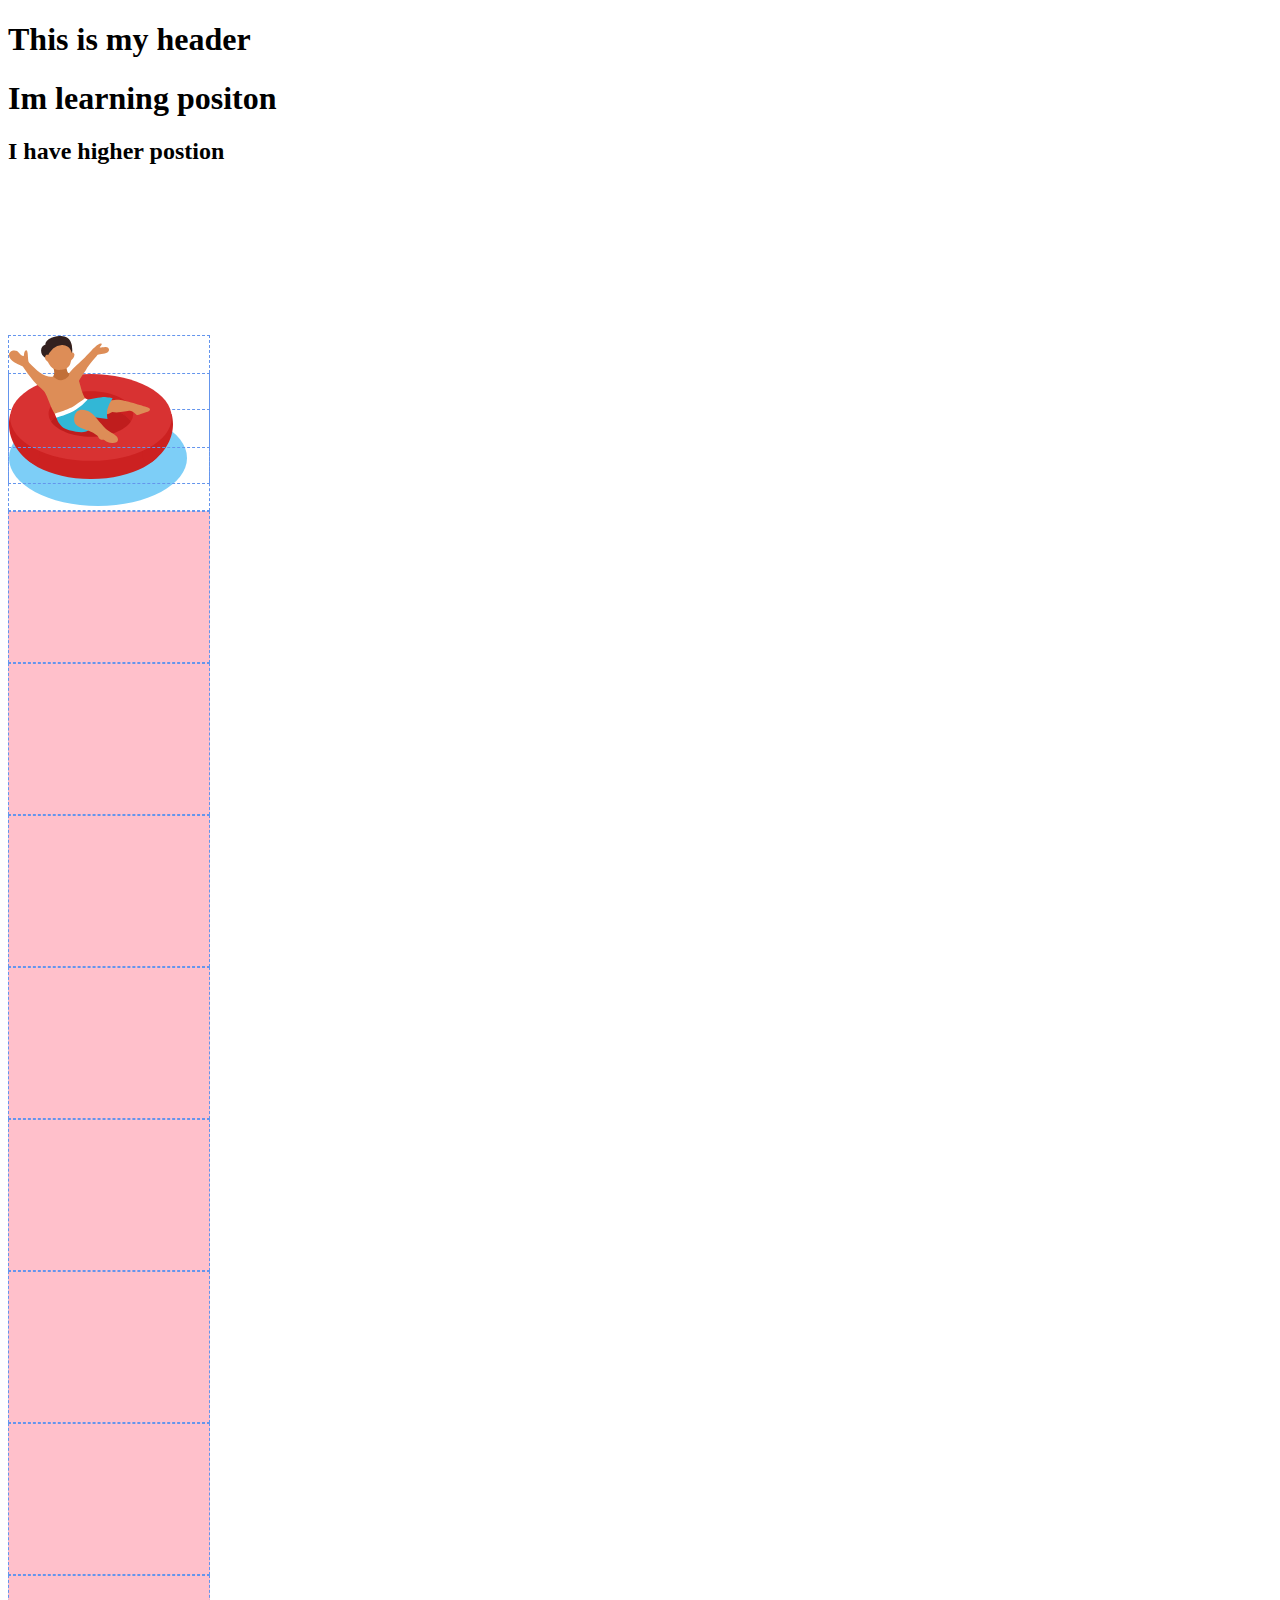
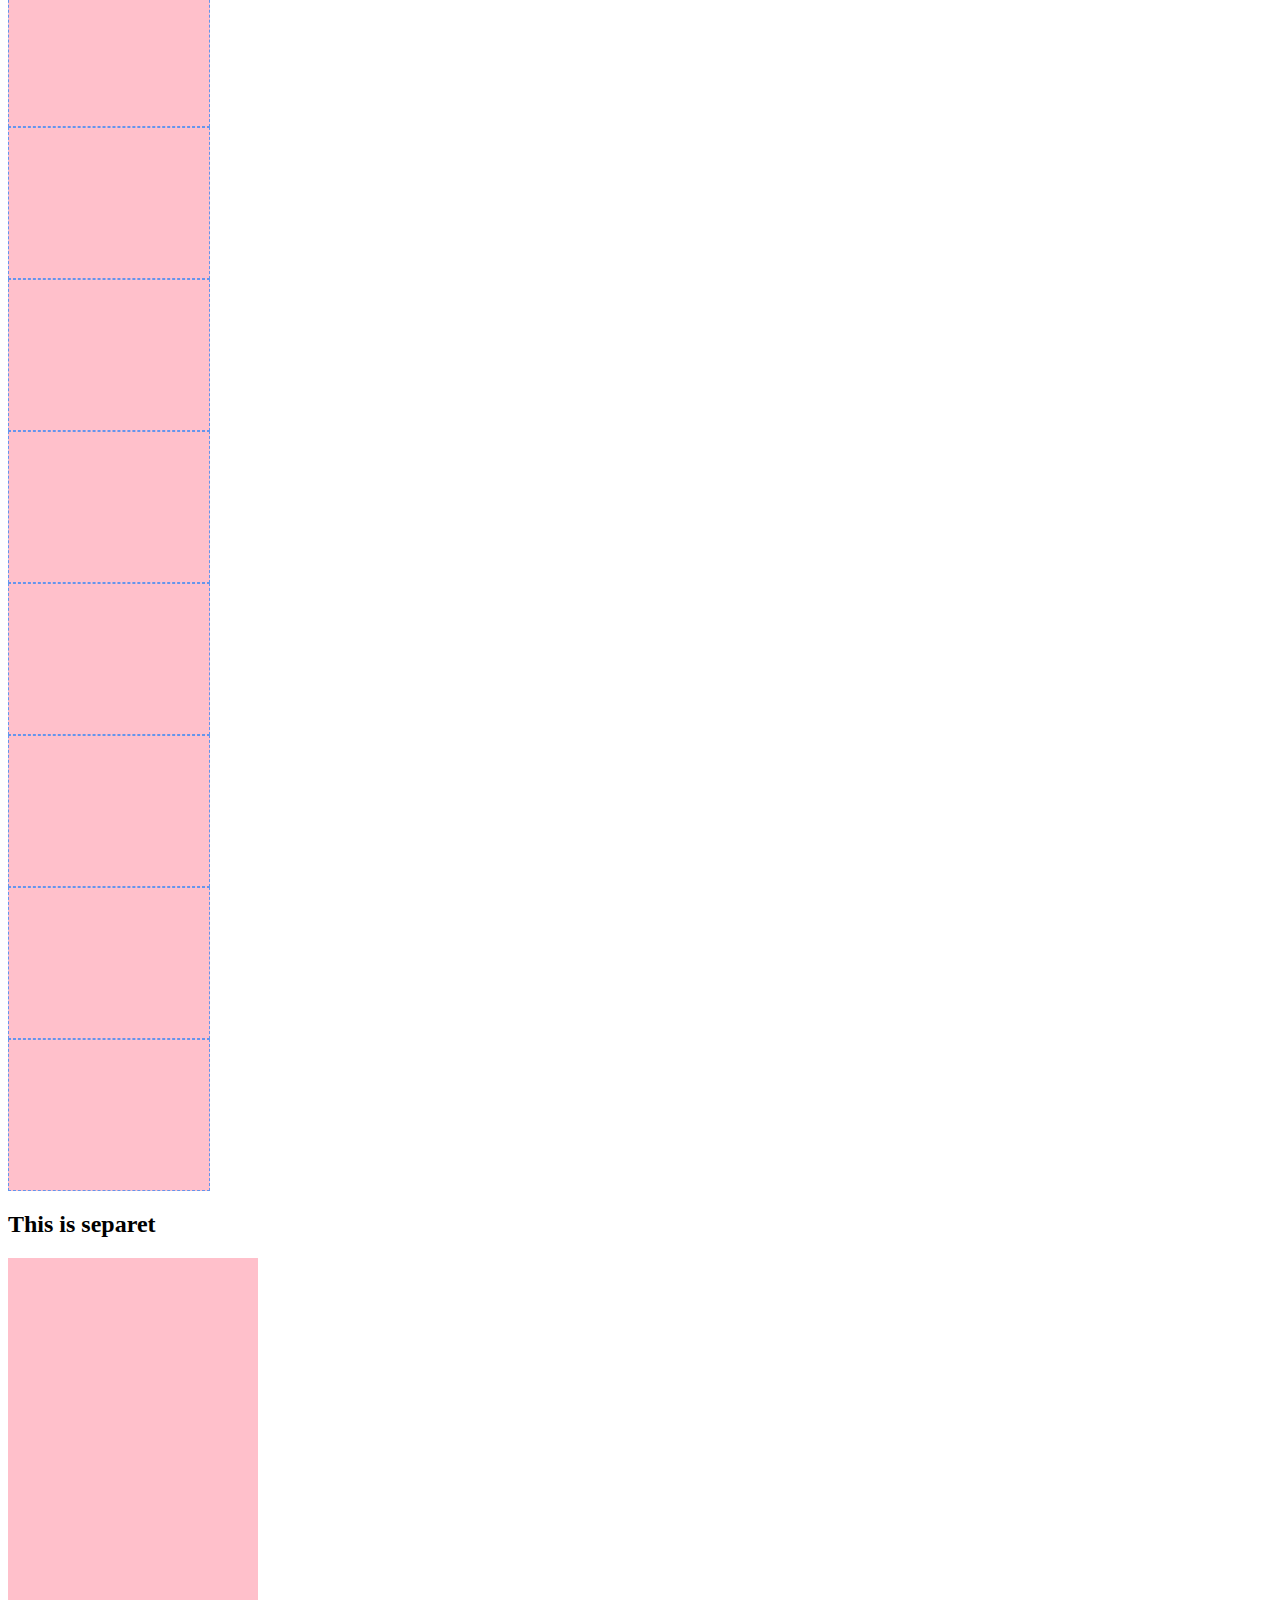
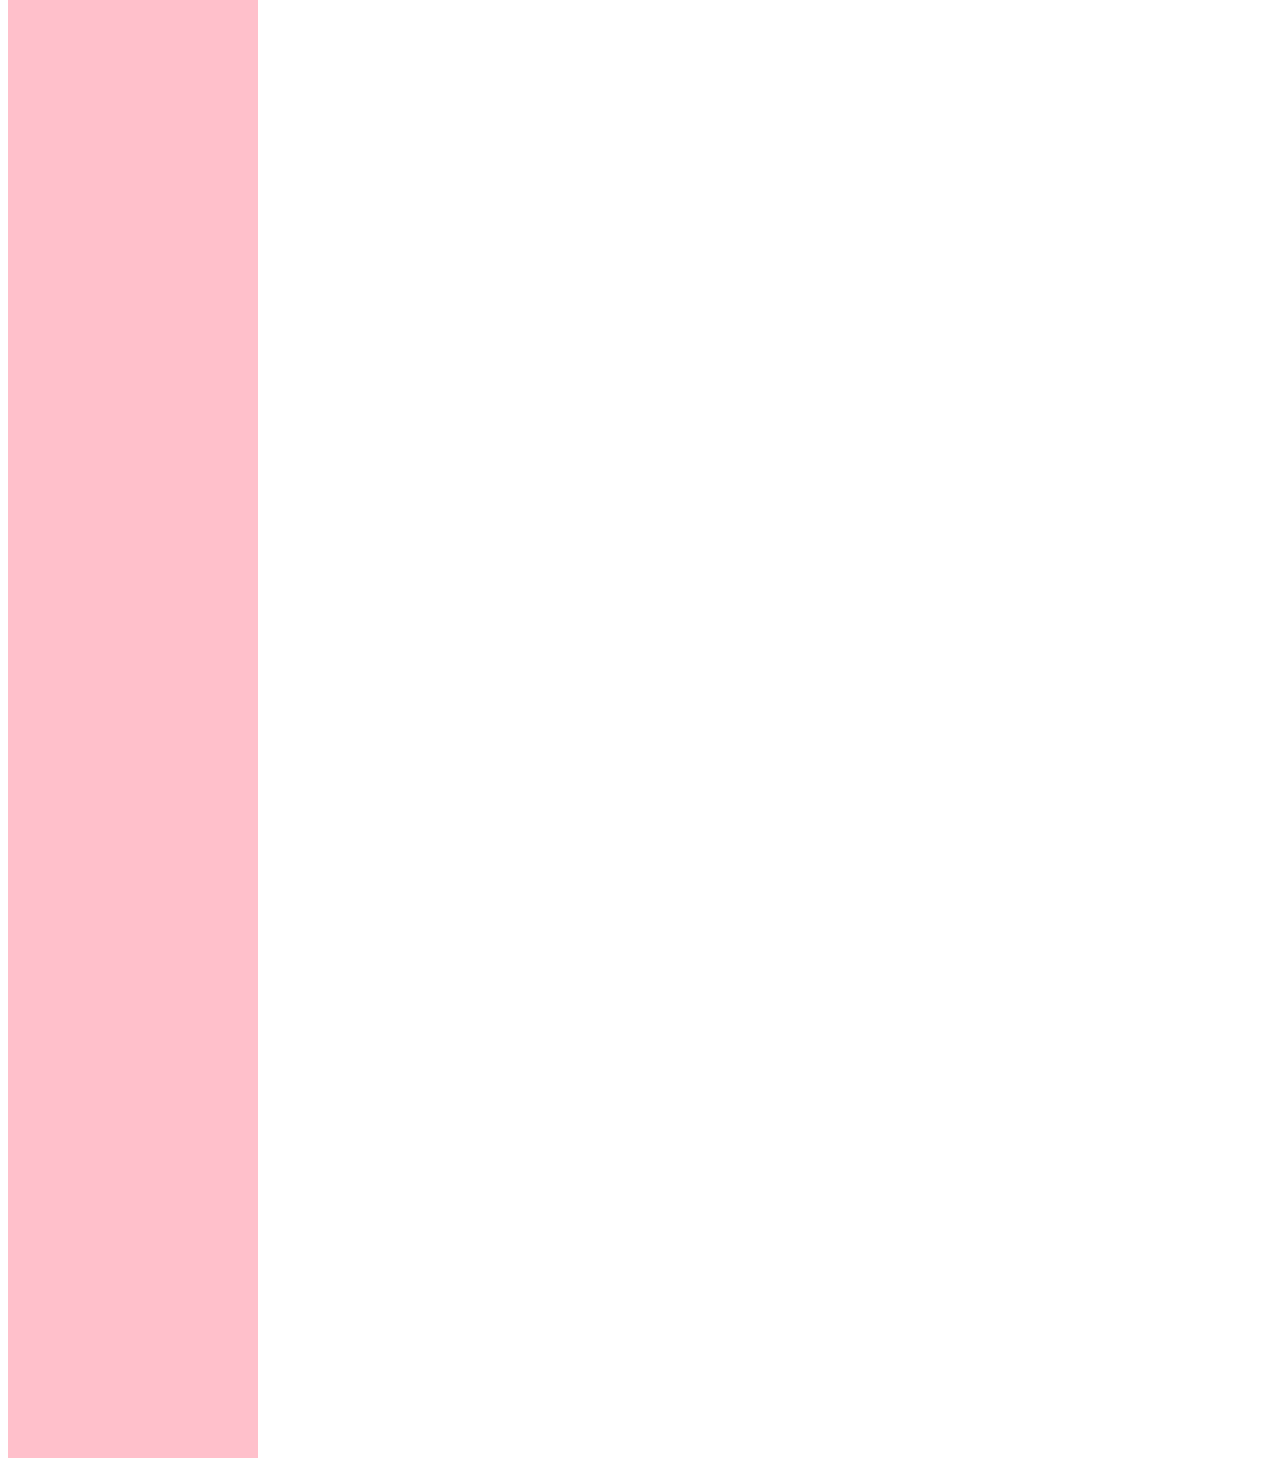
<file: index.html>
<!DOCTYPE html>
<html lang="en">

<head>
    <meta charset="UTF-8">
    <meta http-equiv="X-UA-Compatible" content="IE=edge">
    <meta name="viewport" content="width=device-width, initial-scale=1.0">
    <link rel="stylesheet" href="style.css">
    <title>POSITION</title>

</head>

<body>

    <Section>

        <h1>This is my header</h1>
        <h1>Im learning positon</h1>
        <h2>I have higher postion </h2>


    </Section>



    <section class="swimming">

        <div id="boy"> <img src="images/boy.svg" alt=""> </div>

        <div id="ring"> <img src="images/ring.svg" alt=""></div>

        <div id="water"> <img src="images/water.svg" alt=""></div>
        </div>

        <div class="dummy"></div>
        <div class="dummy"></div>
        <div class="dummy"></div>
        <div class="dummy"></div>
        <div class="dummy"></div>
        <div class="dummy"></div>
        <div class="dummy"></div>
        <div class="dummy"></div>
        <div class="dummy"></div>
        <div class="dummy"></div>
        <div class="dummy"></div>
        <div class="dummy"></div>
        <div class="dummy"></div>
        <div class="dummy"></div>
        <div class="dummy"></div>

    </section>

    <section>
        <h2> This is separet</h2>
        <div class="dummy"></div>
        <div class="dummy"></div>
        <div class="dummy"></div>
        <div class="dummy"></div>
        <div class="dummy"></div>
        <div class="dummy"></div>
        <div class="dummy"></div>
        <div class="dummy"></div>
        <div class="dummy"></div>
        <div class="dummy"></div>
        <div class="dummy"></div>
        <div class="dummy"></div>
    </section>


</body>

</html>
</file>
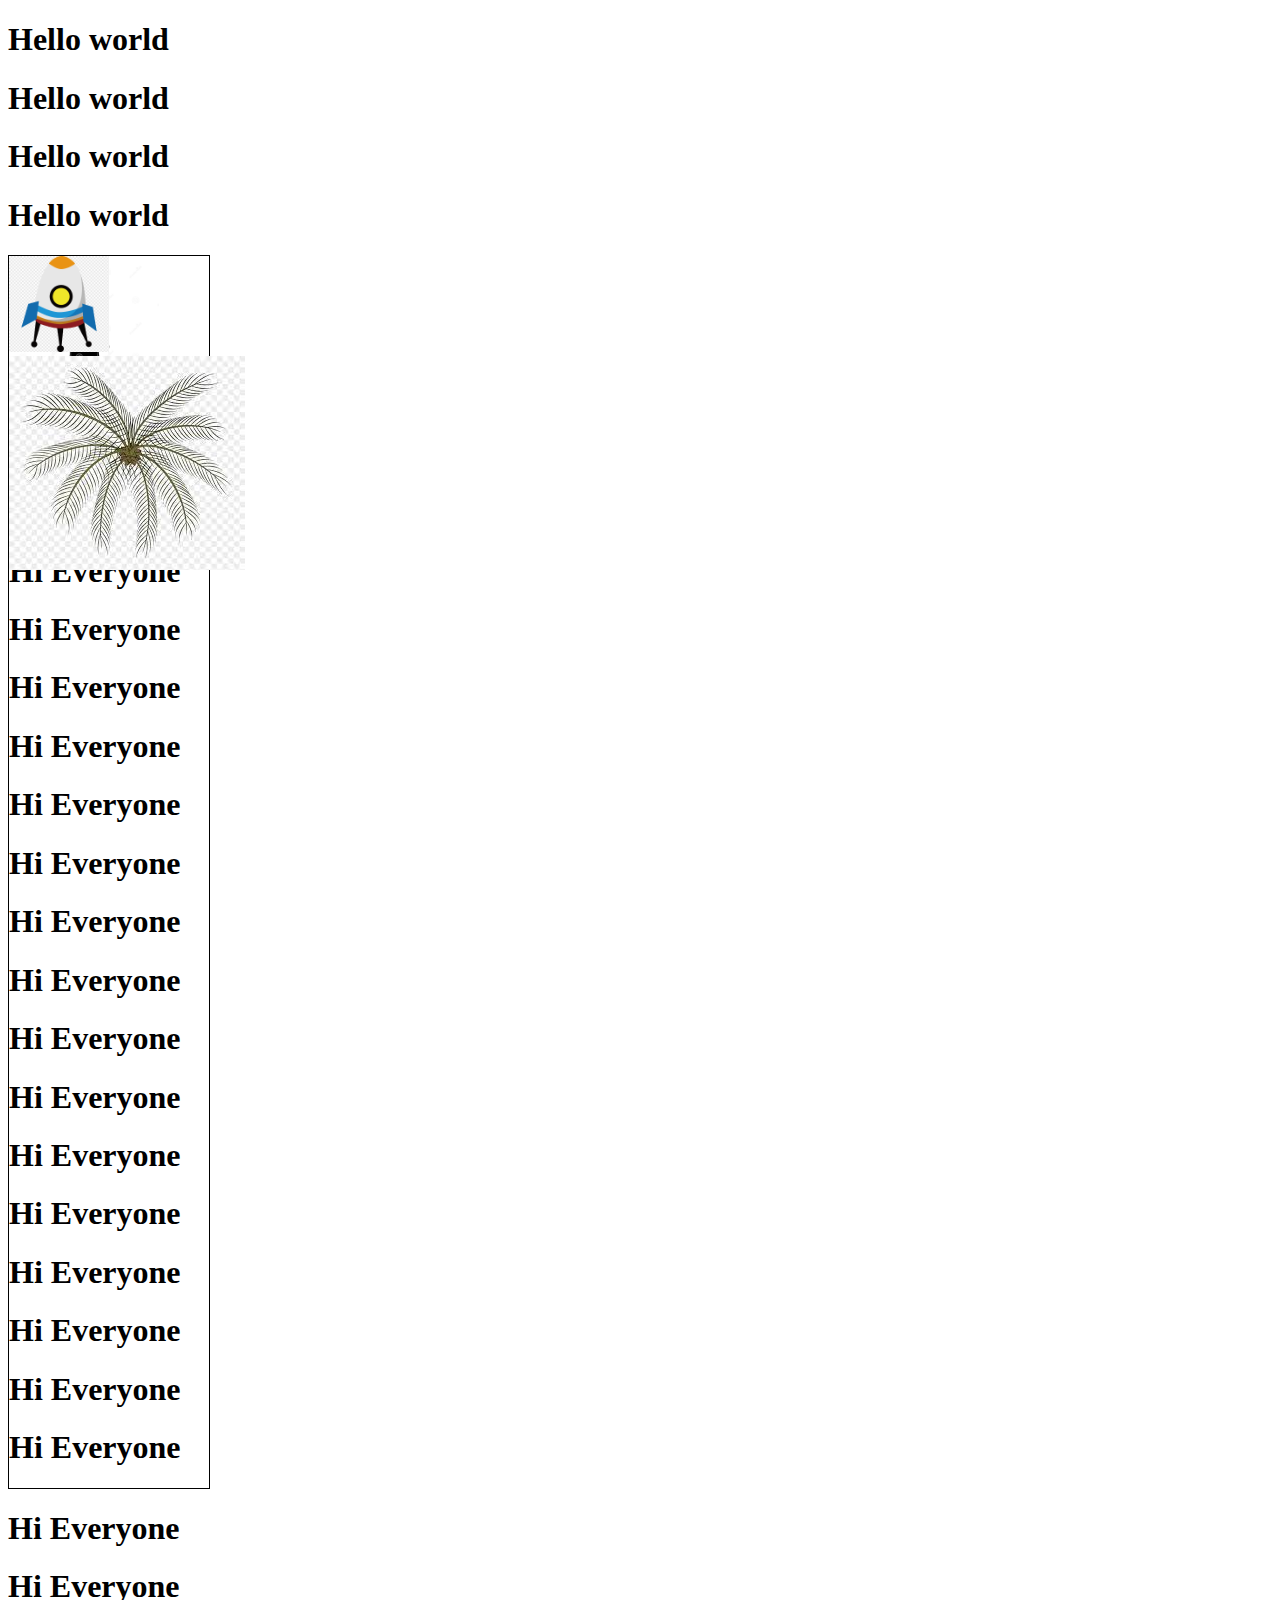
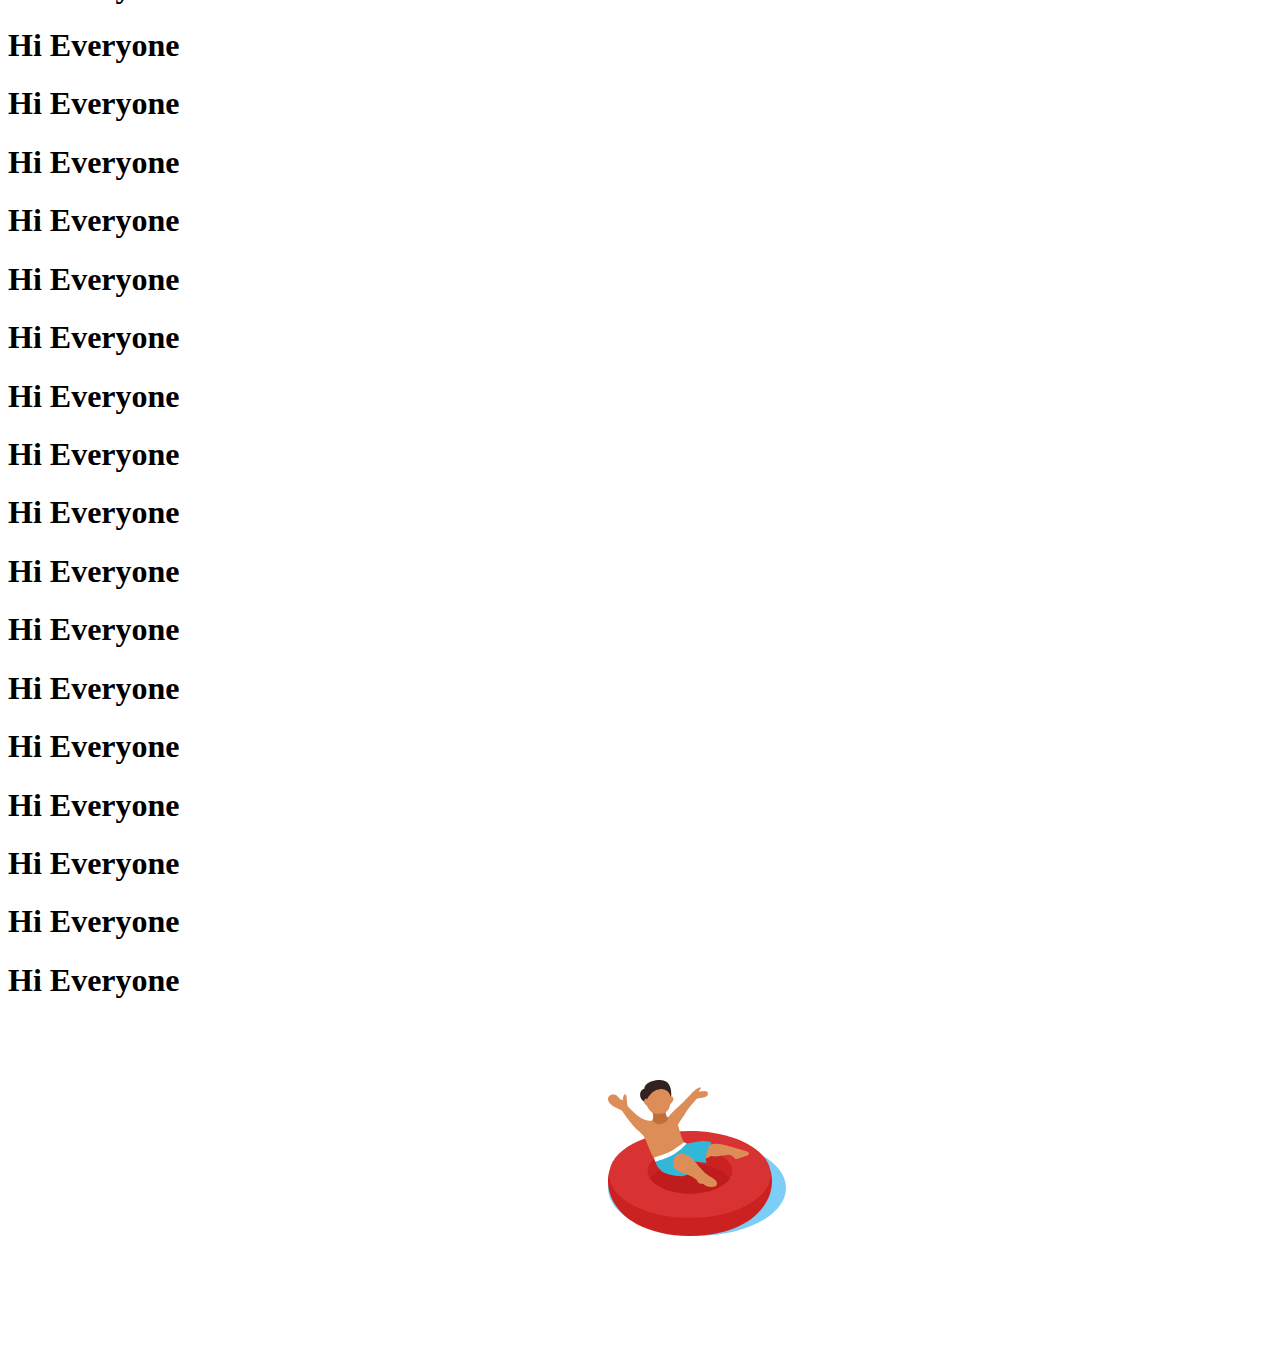
<file: index2.html>
<!DOCTYPE html>
<html lang="en">

<head>
    <meta charset="UTF-8">
    <meta http-equiv="X-UA-Compatible" content="IE=edge">
    <meta name="viewport" content="width=device-width, initial-scale=1.0">
    <link rel="stylesheet" href="style2.css">
    <title>Position 2</title>
</head>

<body>

    <section id="relative">


        <h1>Hello world </h1>
        <h1>Hello world </h1>
        <h1>Hello world </h1>
        <h1>Hello world </h1>

    </section>

    <Section class="special">
        <div id="fixed""><img src=" images/fixed.jpg" alt=""></div>

        <div id="sticky"><img src="images/sticky.png" alt=""></div>

        <div id="absolute"><img src="images/absolute.jpg" alt=""></div>

        <div>
            <h1>Hi Everyone </h1>
            <h1>Hi Everyone </h1>
            <h1>Hi Everyone </h1>
            <h1>Hi Everyone </h1>
            <h1>Hi Everyone </h1>
            <h1>Hi Everyone </h1>
            <h1>Hi Everyone </h1>
            <h1>Hi Everyone </h1>
            <h1>Hi Everyone </h1>
            <h1>Hi Everyone </h1>
            <h1>Hi Everyone </h1>
            <h1>Hi Everyone </h1>
            <h1>Hi Everyone </h1>
            <h1>Hi Everyone </h1>
            <h1>Hi Everyone </h1>
            <h1>Hi Everyone </h1>
            <h1>Hi Everyone </h1>
            <h1>Hi Everyone </h1>
            <h1>Hi Everyone </h1>
        </div>
    </Section>
    <section>
        <div>
            <h1>Hi Everyone </h1>
            <h1>Hi Everyone </h1>
            <h1>Hi Everyone </h1>
            <h1>Hi Everyone </h1>
            <h1>Hi Everyone </h1>
            <h1>Hi Everyone </h1>
            <h1>Hi Everyone </h1>
            <h1>Hi Everyone </h1>
            <h1>Hi Everyone </h1>
            <h1>Hi Everyone </h1>
            <h1>Hi Everyone </h1>
            <h1>Hi Everyone </h1>
            <h1>Hi Everyone </h1>
            <h1>Hi Everyone </h1>
            <h1>Hi Everyone </h1>
            <h1>Hi Everyone </h1>
            <h1>Hi Everyone </h1>
            <h1>Hi Everyone </h1>
            <h1>Hi Everyone </h1>
        </div>

    </section>



    <section class="swimming">


        <div id="boy">
            <img src="images/boy.svg" alt="">
        </div>

        <div id="ring">
            <img src="images/ring.svg" alt="">
        </div>

        <div id="water">
            <img src="images/water.svg" alt="">
        </div>

    </section>
</body>

</html>
</file>
<file: style.css>
.swimming div{
   width: 200px; border: 1px dashed cornflowerblue ;

}
#ring{ position: relative;
    top: 75px; 
}
#boy{
 position: relative;
 top: 150px;
 z-index: 1;
}
#water{


}





.dummy{
    height: 150px;
    width: 250px;
    background-color: pink;
}
</file>
<file: style2.css>
#fixed{
    position: fixed;
}
#sticky{
    position: sticky;
}


#relative{
position: relative;

}



#absolute{
    position: absolute;
}

#fixed img{
     width: 150px;
}

#sticky img{ width: 100px;}


.special{ border: 1px solid black;
    width: 200px;
}

.swimming div{
width: 200px;
    position: relative;
    left: 600px;
    ;
}

#boy{top: 60px;
    z-index: 2;

}

#ring{ z-index:1;

}

#water{bottom: 100px;
    width: 200px;


}
</file>
